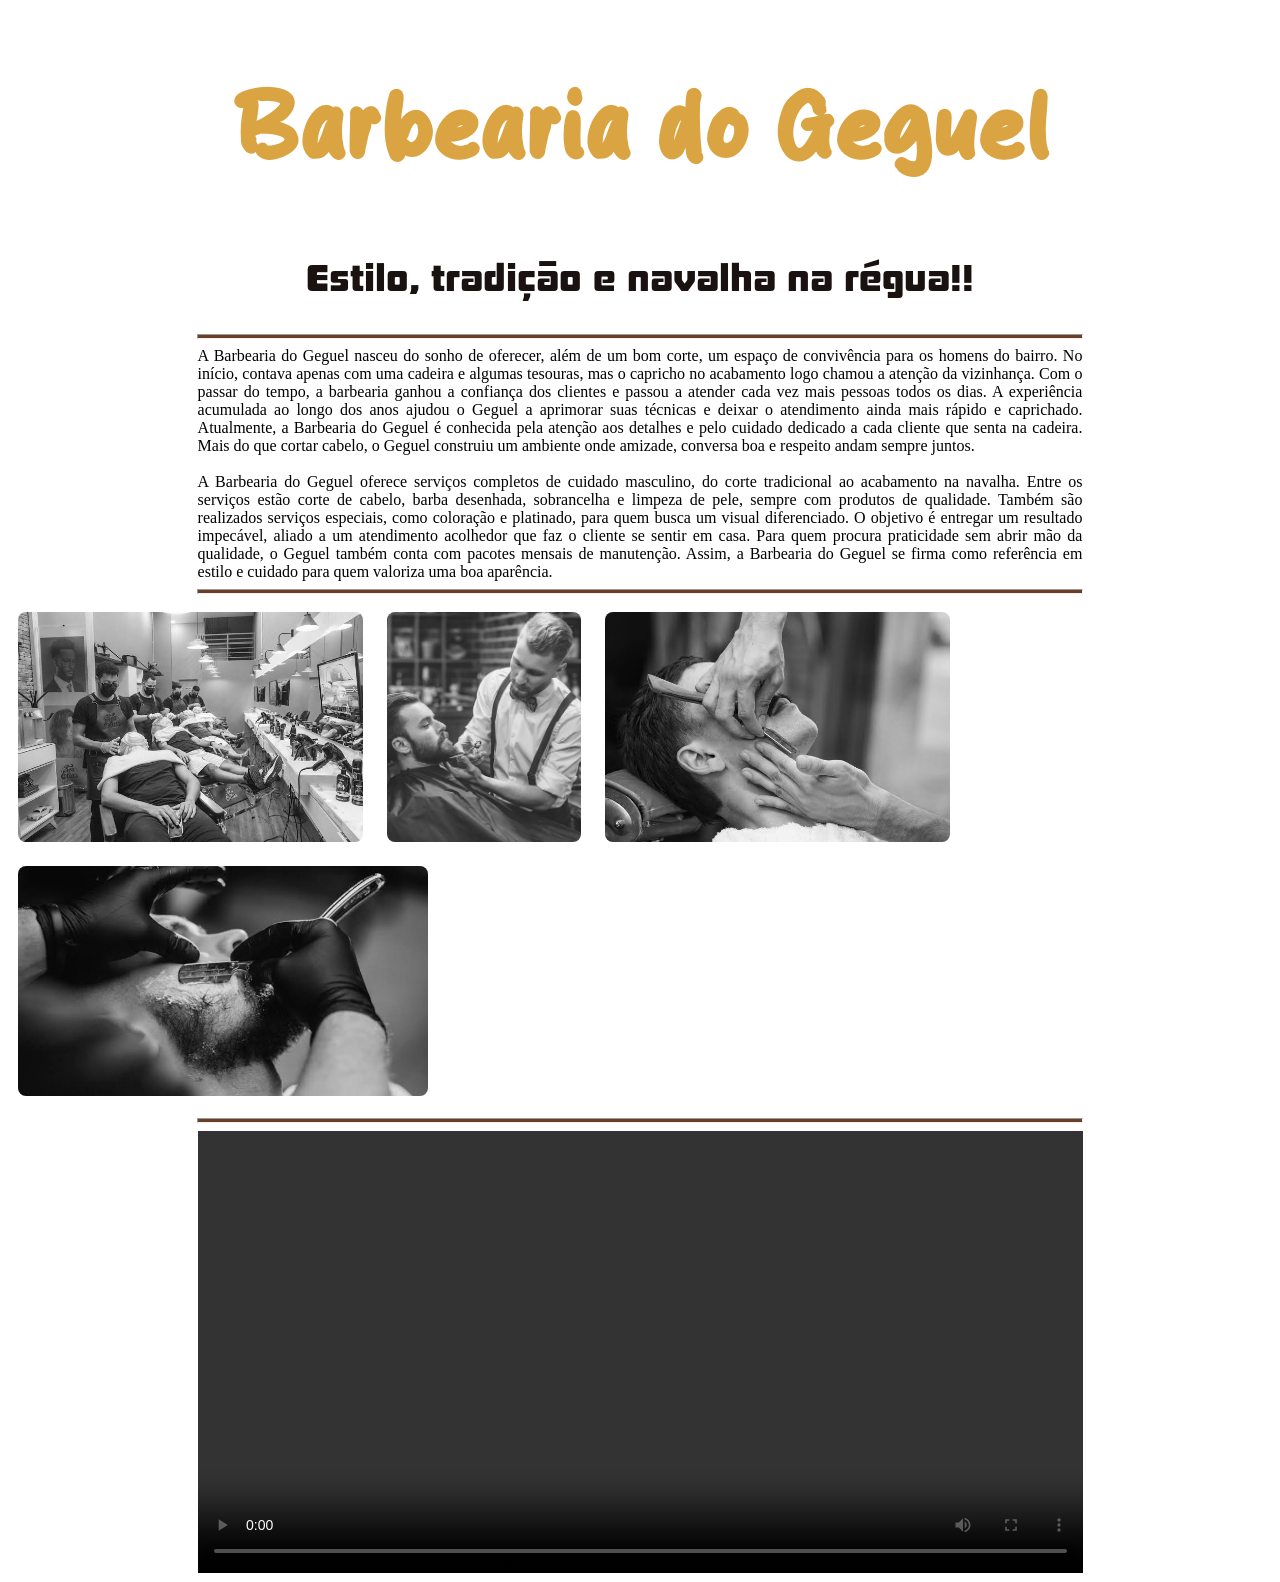
<file: index.html>
<!DOCTYPE html>
<html lang="pt">
<head>
    <meta charset="UTF-8">
    <meta name="viewport" content="width=device-width, initial-scale=1.0">
    <title>Barbearia do Geguel</title>
    <link rel="stylesheet" href="css/style.css">

</head>
<body>
    <h1>Barbearia do Geguel</h1>
    <h2>Estilo, tradição e navalha na régua!!</h2>
    <hr>
    <p>A Barbearia do Geguel nasceu do sonho de oferecer, além de um bom corte, um espaço de convivência para os homens do bairro.
No início, contava apenas com uma cadeira e algumas tesouras, mas o capricho no acabamento logo chamou a atenção da vizinhança.
Com o passar do tempo, a barbearia ganhou a confiança dos clientes e passou a atender cada vez mais pessoas todos os dias.
A experiência acumulada ao longo dos anos ajudou o Geguel a aprimorar suas técnicas e deixar o atendimento ainda mais rápido e caprichado.
Atualmente, a Barbearia do Geguel é conhecida pela atenção aos detalhes e pelo cuidado dedicado a cada cliente que senta na cadeira.
Mais do que cortar cabelo, o Geguel construiu um ambiente onde amizade, conversa boa e respeito andam sempre juntos.</p>
<br>
<p>A Barbearia do Geguel oferece serviços completos de cuidado masculino, do corte tradicional ao acabamento na navalha.
Entre os serviços estão corte de cabelo, barba desenhada, sobrancelha e limpeza de pele, sempre com produtos de qualidade.
Também são realizados serviços especiais, como coloração e platinado, para quem busca um visual diferenciado.
O objetivo é entregar um resultado impecável, aliado a um atendimento acolhedor que faz o cliente se sentir em casa.
Para quem procura praticidade sem abrir mão da qualidade, o Geguel também conta com pacotes mensais de manutenção.
Assim, a Barbearia do Geguel se firma como referência em estilo e cuidado para quem valoriza uma boa aparência.</p>
<hr>   

<div class="caixa">
    <img src="image/images (1).jpg" alt="">
    <img src="image/images (3).jpg" alt="">
    <img src="image/images (2).jpg" alt="">
    <img src="image/images.jpg" alt="">
</div>
<hr>


<video src="video/asdasd.mp4" controls></video>



</body>
</html>
</file>
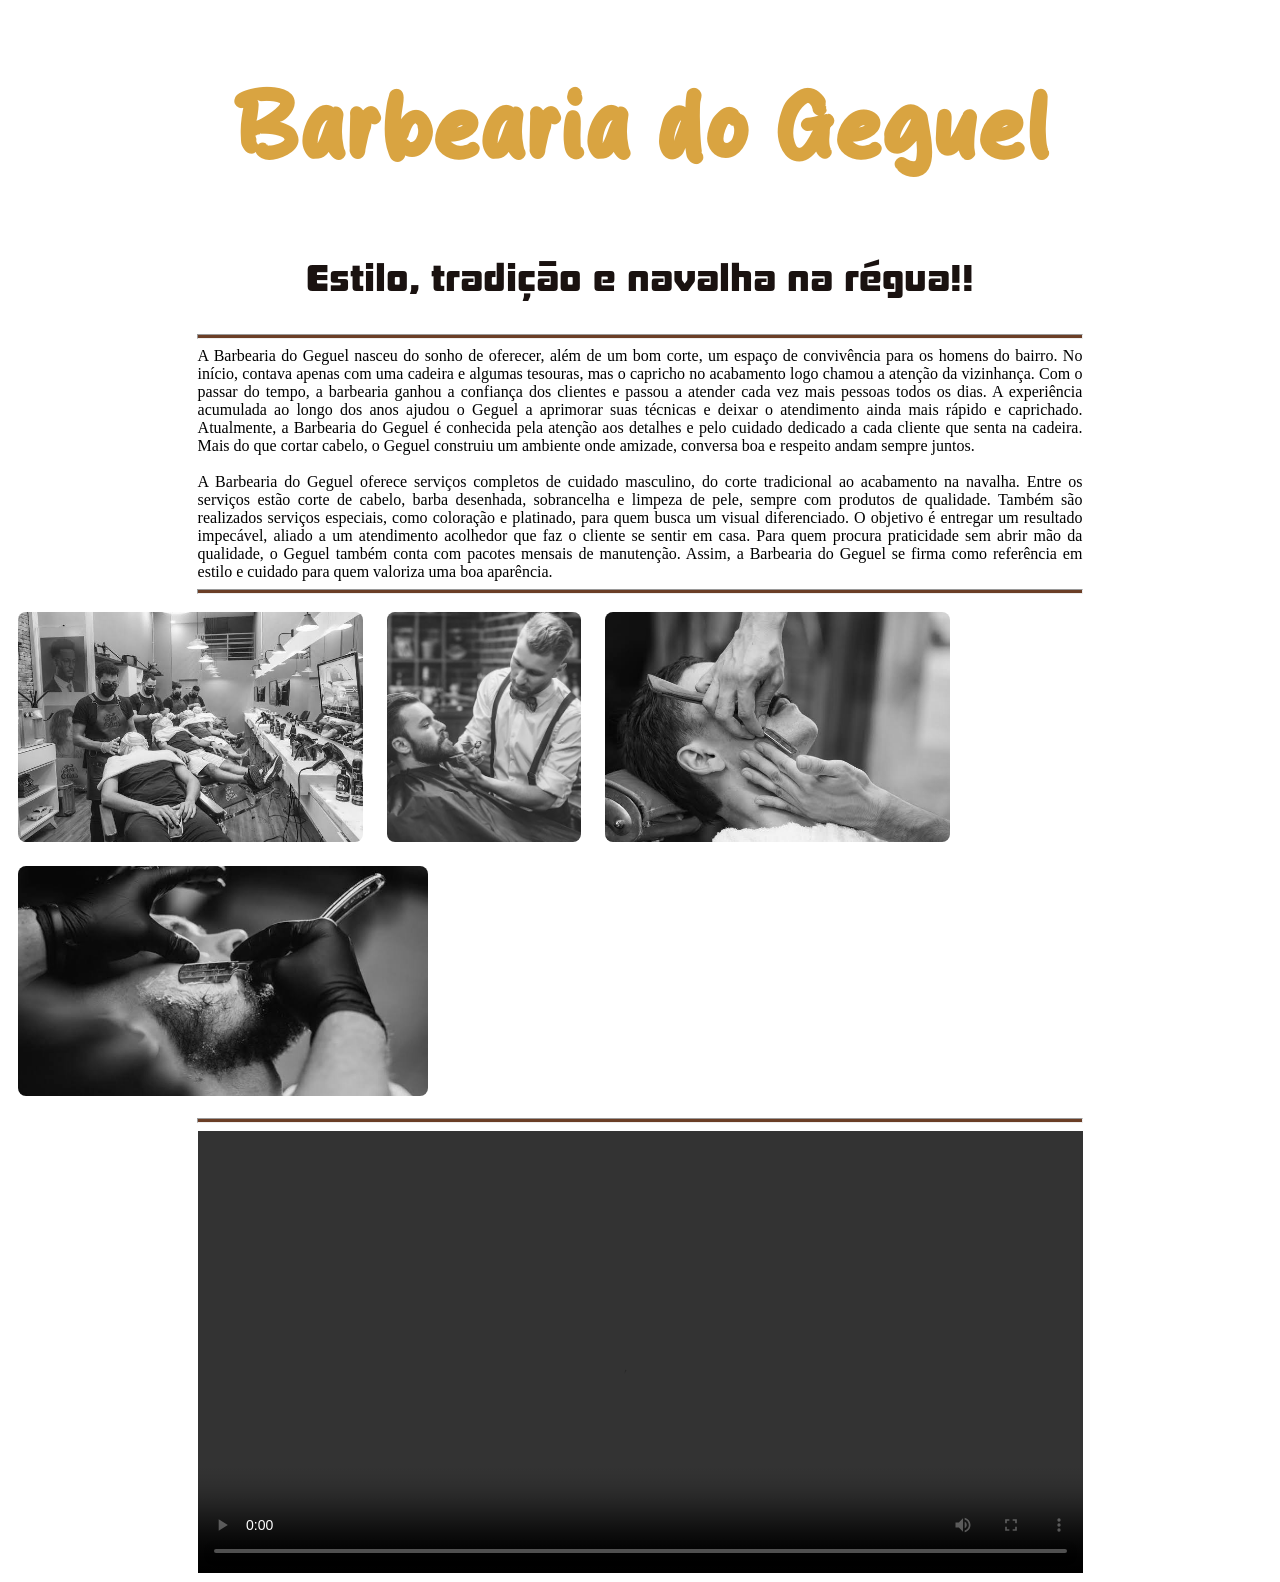
<file: Barbearia/index.html>
<!DOCTYPE html>
<html lang="pt">
<head>
    <meta charset="UTF-8">
    <meta name="viewport" content="width=device-width, initial-scale=1.0">
    <title>Lava Jato do Soulza</title>
    <link rel="stylesheet" href="css/style.css">

</head>
<body>
    <h1>Barbearia do Geguel</h1>
    <h2>Estilo, tradição e navalha na régua!!</h2>
    <hr>
    <p>A Barbearia do Geguel nasceu do sonho de oferecer, além de um bom corte, um espaço de convivência para os homens do bairro.
No início, contava apenas com uma cadeira e algumas tesouras, mas o capricho no acabamento logo chamou a atenção da vizinhança.
Com o passar do tempo, a barbearia ganhou a confiança dos clientes e passou a atender cada vez mais pessoas todos os dias.
A experiência acumulada ao longo dos anos ajudou o Geguel a aprimorar suas técnicas e deixar o atendimento ainda mais rápido e caprichado.
Atualmente, a Barbearia do Geguel é conhecida pela atenção aos detalhes e pelo cuidado dedicado a cada cliente que senta na cadeira.
Mais do que cortar cabelo, o Geguel construiu um ambiente onde amizade, conversa boa e respeito andam sempre juntos.</p>
<br>
<p>A Barbearia do Geguel oferece serviços completos de cuidado masculino, do corte tradicional ao acabamento na navalha.
Entre os serviços estão corte de cabelo, barba desenhada, sobrancelha e limpeza de pele, sempre com produtos de qualidade.
Também são realizados serviços especiais, como coloração e platinado, para quem busca um visual diferenciado.
O objetivo é entregar um resultado impecável, aliado a um atendimento acolhedor que faz o cliente se sentir em casa.
Para quem procura praticidade sem abrir mão da qualidade, o Geguel também conta com pacotes mensais de manutenção.
Assim, a Barbearia do Geguel se firma como referência em estilo e cuidado para quem valoriza uma boa aparência.</p>
<hr>   

<div class="caixa">
    <img src="image/images (1).jpg" alt="">
    <img src="image/images (3).jpg" alt="">
    <img src="image/images (2).jpg" alt="">
    <img src="image/images.jpg" alt="">
</div>
<hr>


<video src="video/asdasd.mp4" controls></video>



</body>
</html>
</file>
<file: css/style.css>
/* Aqui começa o root CSS */

:root{

    --pretoazulado: #1A1210;
    --azullesbico: #D9A441;
    --azulnuvem: #F2E8DC;
    --ciano: #6B3E26;
    --branco: #FFFFFF;

}

/* virtualização */

@font-face {
    font-family: milk_creamm ;
    src: url(../fonts/milky_cream_2/Milky_Cream.otf);
}
@font-face {
    font-family: assimseja ;
    src:url(../fonts/board_of_directors/Board_of_Directors_Hv.otf);
}


h1{
    font-size: 100px;
    text-align: center;
    color:var(--azullesbico);
    font-family: milk_creamm;
    
}
h2{
    font-size: 40px;
    text-align: center;
    color:var(--pretoazulado);
    font-family: assimseja;
}

hr{
    width: 70%;
    height: 3px;
    background-color:  var(--ciano);

}

p{
    width: 70%;
    margin: auto;
    text-align: justify;
}


img{
    height: 230px;
    margin: 10px;
    border-radius: 8px;
    filter: blur(0.5px) grayscale(50);

    &:hover{
        filter: grayscale(0);
        transform: scale(1.05);
        transition: 0.5s ease-in;
        
        
    }
}

.caixa{
    width: fit-content;
    margin: auto;

}


video{
    width: 70%;
    margin: auto;
    display: block;

}
</file>
<file: Barbearia/css/style.css>
/* Aqui começa o root CSS */

:root{

    --pretoazulado: #1A1210;
    --azullesbico: #D9A441;
    --azulnuvem: #F2E8DC;
    --ciano: #6B3E26;
    --branco: #FFFFFF;

}

/* virtualização */

@font-face {
    font-family: milk_creamm ;
    src: url(../fonts/milky_cream_2/Milky_Cream.otf);
}
@font-face {
    font-family: assimseja ;
    src:url(../fonts/board_of_directors/Board_of_Directors_Hv.otf);
}


h1{
    font-size: 100px;
    text-align: center;
    color:var(--azullesbico);
    font-family: milk_creamm;
    
}
h2{
    font-size: 40px;
    text-align: center;
    color:var(--pretoazulado);
    font-family: assimseja;
}

hr{
    width: 70%;
    height: 3px;
    background-color:  var(--ciano);

}

p{
    width: 70%;
    margin: auto;
    text-align: justify;
}


img{
    height: 230px;
    margin: 10px;
    border-radius: 8px;
    filter: blur(0.5px) grayscale(50);

    &:hover{
        filter: grayscale(0);
        transform: scale(1.05);
        transition: 0.5s ease-in;
        
        
    }
}

.caixa{
    width: fit-content;
    margin: auto;

}


video{
    width: 70%;
    margin: auto;
    display: block;

}
</file>
